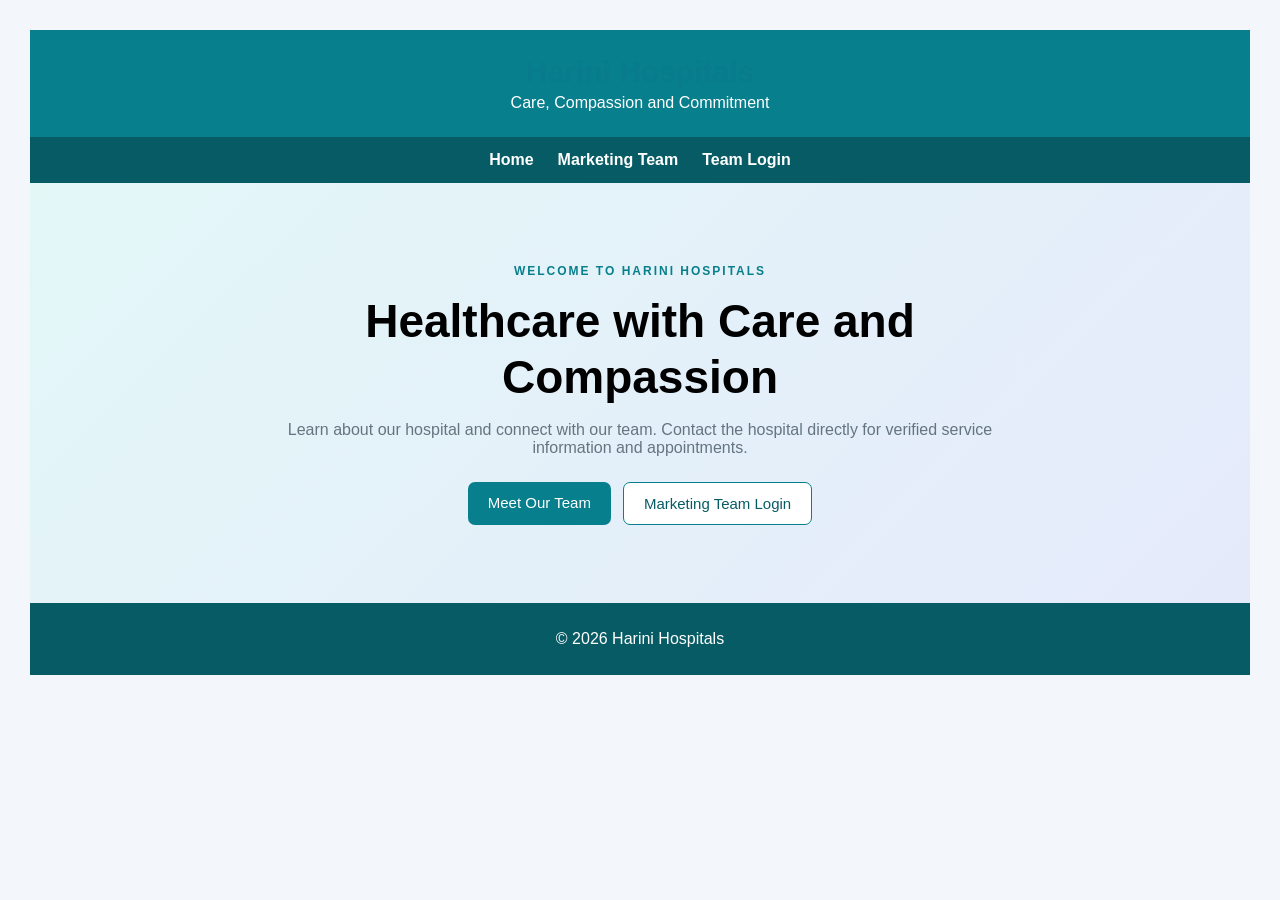
<file: index.html>
<!DOCTYPE html>
<html lang="en">
<head>
    <meta charset="UTF-8">
    <meta name="viewport" content="width=device-width, initial-scale=1">
    <title>Harini Hospitals | Home</title>
   <link rel="stylesheet" href="./style.css?v=2">
</head>
<body>
    <header class="site-header">
        <h1>Harini Hospitals</h1>
        <p>Care, Compassion and Commitment</p>
    </header>

    <nav class="navigation">
        <a href="index.html">Home</a>
        <a href="marketing.html">Marketing Team</a>
        <a href="login.html">Team Login</a>
    </nav>

    <main class="hero">
        <div class="hero-content">
            <span class="eyebrow">WELCOME TO HARINI HOSPITALS</span>
            <h2>Healthcare with Care and Compassion</h2>
            <p>
                Learn about our hospital and connect with our team.
                Contact the hospital directly for verified service
                information and appointments.
            </p>
            <div class="hero-actions">
                <a class="button" href="marketing.html">Meet Our Team</a>
                <a class="button button-light" href="login.html">
                    Marketing Team Login
                </a>
            </div>
        </div>
    </main>

    <footer class="site-footer">
        <p>© 2026 Harini Hospitals</p>
    </footer>
</body>
</html>
</file>
<file: style.css>
* {
    box-sizing: border-box;
}

:root {
    --primary: #087f8c;
    --primary-dark: #075b64;
    --background: #f2f8fa;
    --text: #243746;
    --muted: #657580;
    --white: #ffffff;
}

body {
    font-family: Arial, sans-serif;
    background-color: #f3f6fb;
    margin: 0;
    padding: 30px;
}

h1 {
    color: #087c8c;
}

input, button {
    padding: 10px;
    border-radius: 6px;
}

.site-header {
    text-align: center;
    padding: 25px 16px;
    background: var(--primary);
    color: var(--white);
}

.site-header h1 {
    margin: 0;
    font-size: 30px;
}

.site-header p {
    margin: 5px 0 0;
}

.navigation {
    display: flex;
    justify-content: center;
    flex-wrap: wrap;
    gap: 24px;
    padding: 14px;
    background: var(--primary-dark);
}

.navigation a {
    color: white;
    text-decoration: none;
    font-weight: bold;
}

.navigation a:hover {
    text-decoration: underline;
}

.hero {
    min-height: 420px;
    padding: 70px 20px;
    display: flex;
    align-items: center;
    justify-content: center;
    text-align: center;
    background: linear-gradient(135deg, #e3f7f7, #e5eafb);
}

.hero-content {
    max-width: 720px;
}

.eyebrow {
    color: var(--primary);
    font-size: 12px;
    letter-spacing: 2px;
    font-weight: bold;
}

.hero h2 {
    font-size: clamp(30px, 5vw, 46px);
    line-height: 1.2;
    margin: 15px 0;
}

.hero p {
    color: var(--muted);
}

.hero-actions {
    display: flex;
    justify-content: center;
    flex-wrap: wrap;
    gap: 12px;
    margin-top: 25px;
}

.button {
    display: inline-block;
    background: var(--primary);
    color: white;
    padding: 12px 20px;
    border-radius: 7px;
    text-decoration: none;
    border: none;
    cursor: pointer;
    font-size: 15px;
}

.button:hover {
    background: var(--primary-dark);
}

.button-light {
    background: white;
    color: var(--primary-dark);
    border: 1px solid var(--primary);
}

.page-container {
    max-width: 1200px;
    margin: auto;
    padding: 30px 20px;
}

.page-heading {
    text-align: center;
    margin: 15px 0 30px;
}

.page-heading h2 {
    font-size: 32px;
    margin: 8px 0;
    color: var(--primary-dark);
}

.page-heading p {
    color: var(--muted);
}

.team-grid {
    display: grid;
    grid-template-columns: repeat(4, minmax(0, 1fr));
    gap: 20px;
}

.team-card {
    padding: 25px 15px;
    background: white;
    text-align: center;
    border-radius: 12px;
    box-shadow: 0 4px 14px #173f5210;
    border-bottom: 4px solid var(--primary);
}

.profile-icon {
    width: 85px;
    height: 85px;
    margin: 0 auto 15px;
    border-radius: 50%;
    display: flex;
    align-items: center;
    justify-content: center;
    font-size: 40px;
    background: #dff3f4;
}

.team-card h3 {
    margin: 8px 0;
    font-size: 18px;
}

.team-card p {
    margin: 5px 0;
    font-size: 14px;
    overflow-wrap: anywhere;
}

.role {
    color: var(--primary);
    font-weight: bold;
}

.notice {
    text-align: center;
    color: var(--muted);
    margin: 30px 0;
}

.site-footer {
    padding: 22px;
    text-align: center;
    color: white;
    background: var(--primary-dark);
}

.site-footer p {
    margin: 5px;
}

.site-footer a {
    color: white;
}

.login-page {
    min-height: 100vh;
    display: flex;
    justify-content: center;
    align-items: center;
    padding: 20px;
    background: linear-gradient(135deg, #e3f7f7, #e5eafb);
}

.login-card {
    width: 100%;
    max-width: 440px;
    padding: 32px;
    background: white;
    border-radius: 15px;
    box-shadow: 0 10px 35px #173f5220;
}

.login-card h1,
.login-card h2,
.login-card > p {
    text-align: center;
}

.login-card h1 {
    color: var(--primary);
    font-size: 26px;
}

.login-card h2 {
    font-size: 21px;
}

.muted,
.hint {
    color: var(--muted);
    font-size: 14px;
}

.tabs {
    display: flex;
    gap: 8px;
    margin: 24px 0;
}

.tab {
    flex: 1;
    padding: 11px 6px;
    border: 1px solid #d5e0e4;
    background: #f5f8f9;
    border-radius: 7px;
    cursor: pointer;
}

.tab.active {
    background: var(--primary);
    color: white;
}

.login-card label {
    display: block;
    margin: 16px 0 7px;
    font-size: 14px;
    font-weight: bold;
}

.login-card input {
    width: 100%;
    padding: 12px;
    border: 1px solid #cbd6dc;
    border-radius: 7px;
    font-size: 15px;
}

.login-card input:focus {
    outline: 2px solid #8bcbd0;
}

.primary {
    display: block;
    width: 100%;
    padding: 13px;
    margin-top: 20px;
    background: var(--primary);
    color: white;
    border: none;
    border-radius: 7px;
    font-size: 15px;
    cursor: pointer;
}

.primary:hover {
    background: var(--primary-dark);
}

.primary:disabled {
    opacity: 0.6;
    cursor: wait;
}

.text-button {
    display: block;
    width: 100%;
    margin-top: 12px;
    padding: 8px;
    background: none;
    border: none;
    color: var(--primary);
    cursor: pointer;
}

#message {
    overflow-wrap: anywhere;
    font-size: 14px;
}

.login-card a {
    color: var(--primary);
    text-decoration: none;
}

[hidden] {
    display: none !important;
}

#recaptcha-container {
    margin-top: 12px;
    overflow-x: auto;
}

@media (max-width: 950px) {
    .team-grid {
        grid-template-columns: repeat(2, minmax(0, 1fr));
    }
}

@media (max-width: 500px) {
    .team-grid {
        grid-template-columns: 1fr;
    }

    .navigation {
        gap: 14px;
    }

    .login-card {
        padding: 24px 18px;
    }

    .hero {
        padding: 45px 18px;
    }
}
</file>
